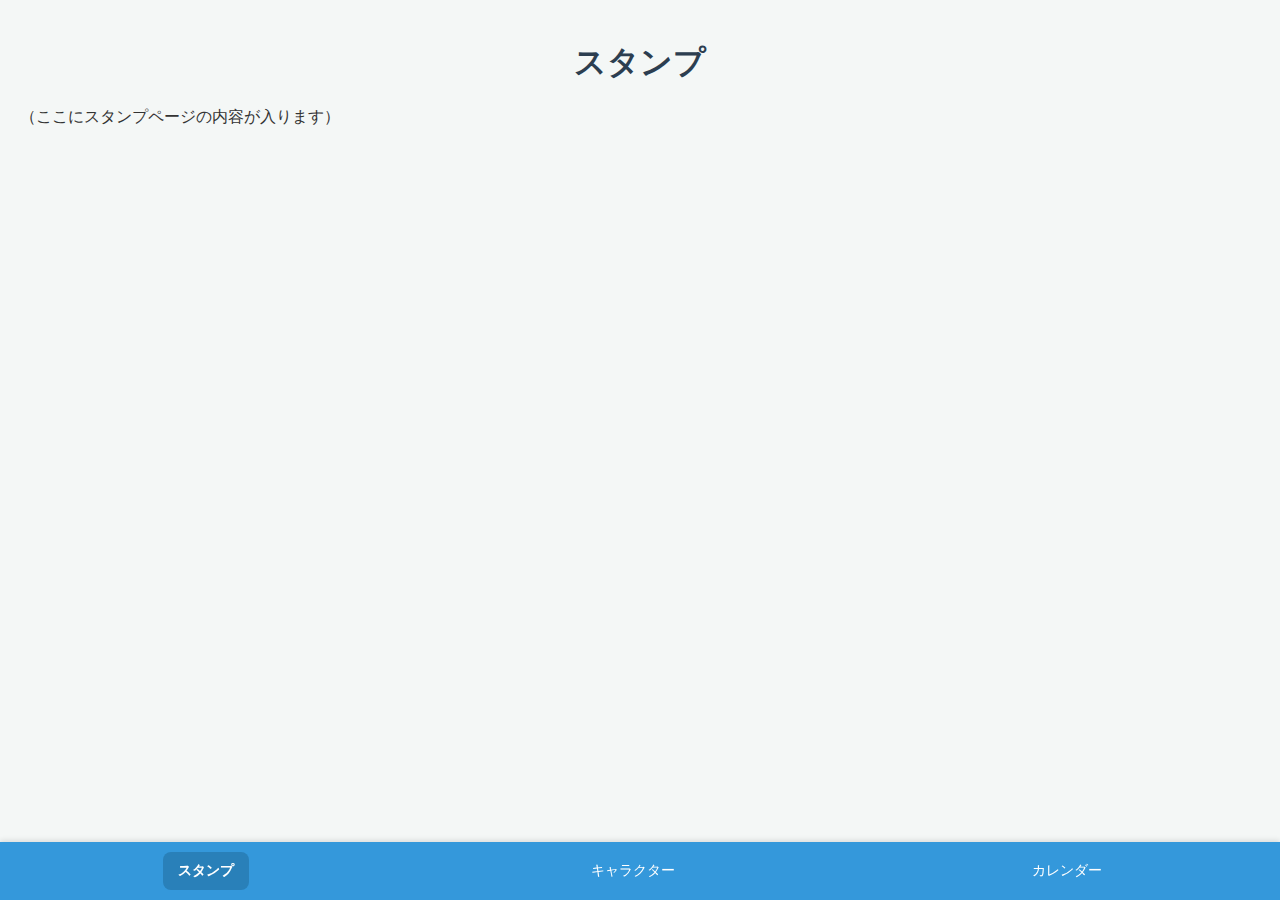
<file: index.html>
<!DOCTYPE html>
<html lang="ja">
<head>
    <meta charset="UTF-8">
    <meta name="viewport" content="width=device-width, initial-scale=1.0">
    <title>スタンプ | がんばり育成アプリ</title>
    <!-- CSSファイルを読み込む -->
    <link rel="stylesheet" href="style.css">
</head>
<body>

    <!-- 各ページのコンテンツをここに書く -->
    <main>
        <h1>スタンプ</h1>
        <p>（ここにスタンプページの内容が入ります）</p>
    </main>

    <!-- 共通のナビゲーションバー -->
    <nav>
        <a href="index.html" class="active">スタンプ</a>
        <a href="characters.html">キャラクター</a>
        <a href="calendar.html">カレンダー</a>
    </nav>
    
    <!-- JavaScriptファイルを読み込む（今は空でOK） -->
    <!-- <script src="script.js"></script> -->

</body>
</html>
</file>
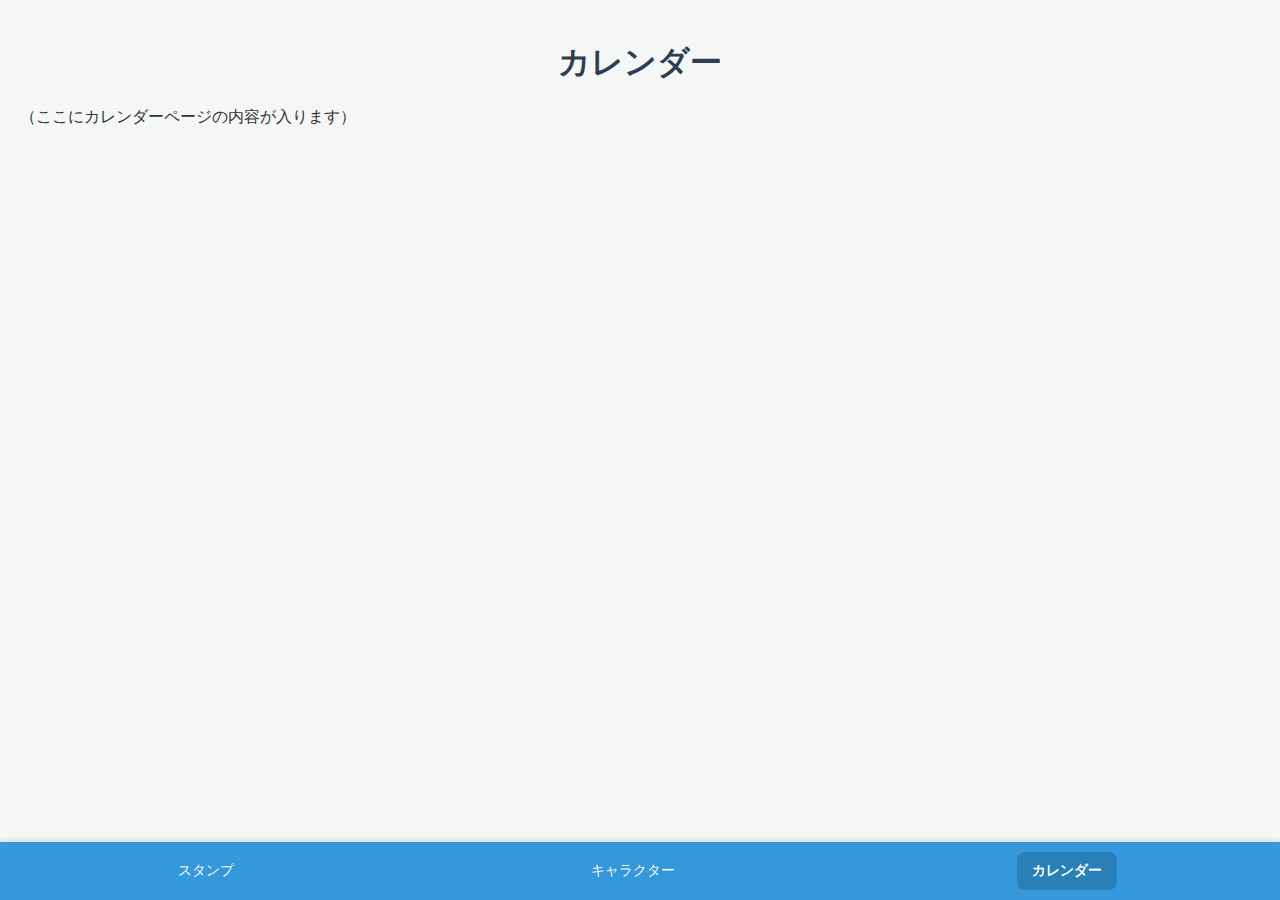
<file: calendar.html>
<!DOCTYPE html>
<html lang="ja">
<head>
    <meta charset="UTF-8">
    <meta name="viewport" content="width=device-width, initial-scale=1.0">
    <title>カレンダー | がんばり育成アプリ</title>
    <link rel="stylesheet" href="style.css">
</head>
<body>

    <main>
        <h1>カレンダー</h1>
        <p>（ここにカレンダーページの内容が入ります）</p>
    </main>

    <nav>
        <a href="index.html">スタンプ</a>
        <a href="characters.html">キャラクター</a>
        <a href="calendar.html" class="active">カレンダー</a>
    </nav>

</body>
</html>
</file>
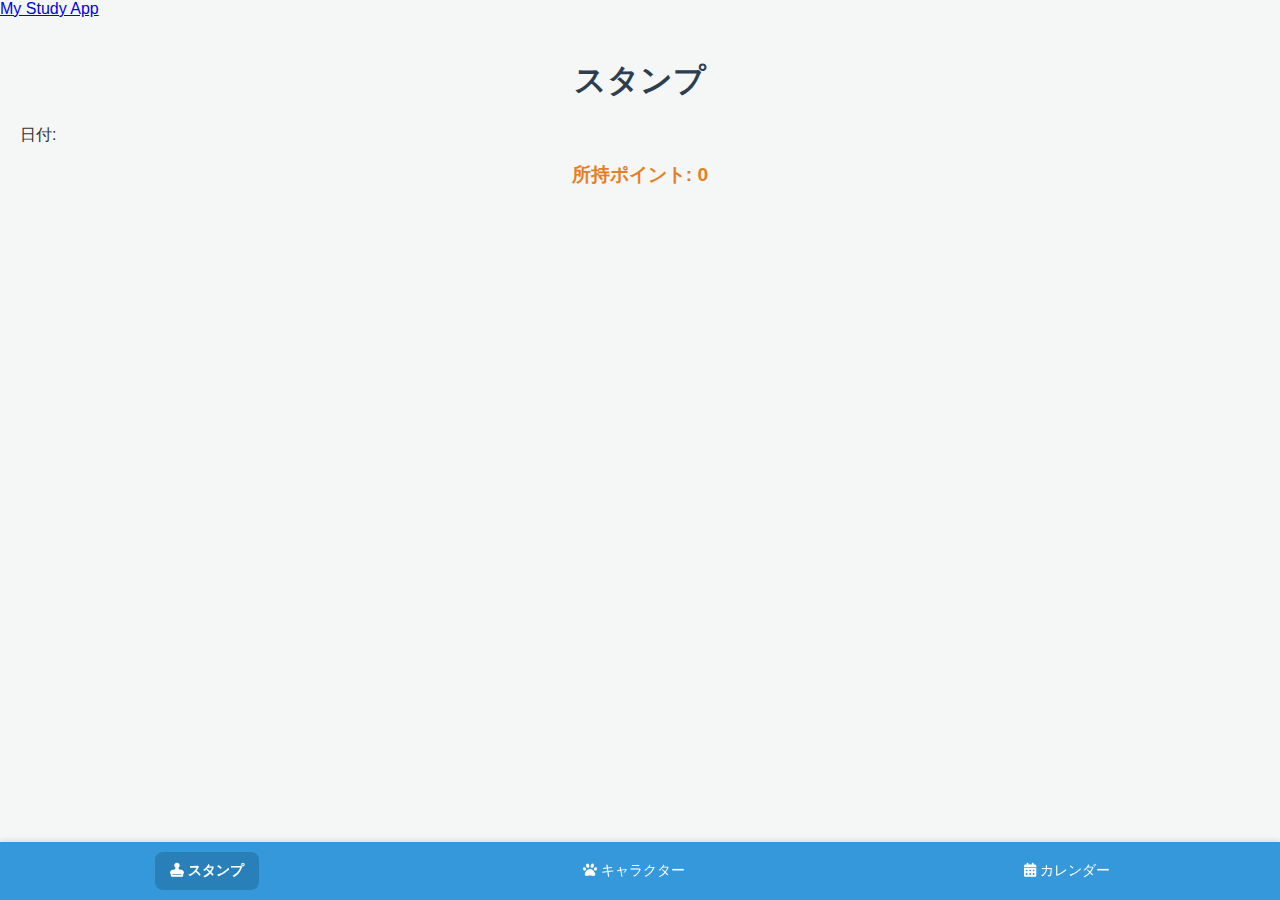
<file: stamp.html>
<!DOCTYPE html>
<html lang="ja">
<head>
    <meta charset="UTF-8">
    <meta name="viewport" content="width=device-width, initial-scale=1.0">
    <title>スタンプアプリ</title>
    <link rel="stylesheet" href="style.css">
    <link rel="stylesheet" href="https://cdnjs.cloudflare.com/ajax/libs/font-awesome/6.0.0-beta3/css/all.min.css">
</head>
<body>

    <header>
        <div class="header-logo">
            <a href="index.html">My Study App</a>
        </div>
    </header>

    <nav class="nav-menu">
        <a href="stamp.html" class="nav-item active">
            <i class="fas fa-stamp"></i>
            <span>スタンプ</span>
        </a>
        <a href="characters.html" class="nav-item">
            <i class="fas fa-paw"></i>
            <span>キャラクター</span>
        </a>
        <a href="calendar.html" class="nav-item">
            <i class="fas fa-calendar-alt"></i>
            <span>カレンダー</span>
        </a>
    </nav>
    
    <main>
        <h1>スタンプ</h1>
        <p>日付: <span id="todayDate"></span></p>
        <p class="point-display">所持ポイント: <span id="totalPointsDisplay">0</span></p>
        <div class="stamp-section">
            <div id="stampContainer">
                </div>
            <div id="inputSection" style="display:none;">
                <p id="stampMessage"></p>
                <input type="text" id="stampInput" placeholder="今日取り組んだもの" class="text-input">
                <button id="completeStampButton" class="main-button">完了</button>
            </div>
        </div>
    </main>

    <script src="common.js"></script>
    <script src="stamp.js"></script>
</body>
</html>
</file>
<file: style.css>
/* --- 全体的なスタイル --- */
body {
    font-family: -apple-system, BlinkMacSystemFont, "Segoe UI", Roboto, "Helvetica Neue", Arial, sans-serif;
    margin: 0;
    background-color: #f4f7f6; /* 少しグレーがかった白 */
    color: #333;
}

/* --- ナビゲーションバー --- */
nav {
    display: flex;
    justify-content: space-around;
    background-color: #3498db; /* 青系の色 */
    padding: 10px 0;
    position: fixed; /* 画面下部に固定 */
    bottom: 0;
    width: 100%;
    box-shadow: 0 -2px 5px rgba(0,0,0,0.1);
}

nav a {
    color: white;
    text-decoration: none;
    font-size: 14px;
    padding: 10px 15px;
    border-radius: 8px;
    transition: background-color 0.3s;
}

/* 現在表示しているページを分かりやすくする（後でJSで制御）*/
nav a.active {
    background-color: #2980b9; /* 少し濃い青 */
    font-weight: bold;
}

/* --- コンテンツエリア --- */
main {
    padding: 20px;
    /* ナビゲーションバーが下にあるので、その分だけ余白を確保 */
    padding-bottom: 80px; 
}

h1, h2 {
    color: #2c3e50; /* 濃いグレー */
    text-align: center;
}

/* --- ポイント表示などの共通パーツ --- */
.point-display {
    text-align: center;
    font-size: 1.2em;
    font-weight: bold;
    margin: 10px 0 20px 0;
    color: #e67e22; /* オレンジ色 */
}

/* --- カード形式の基本スタイル --- */
.card {
    background-color: white;
    border-radius: 12px;
    padding: 20px;
    margin-bottom: 20px;
    box-shadow: 0 4px 8px rgba(0,0,0,0.1);
}

/* --- スタンプページのスタイル --- */
.stamp-container {
    display: flex;
    justify-content: center;
    gap: 10px; /* スタンプ間の隙間 */
    margin: 20px 0;
}

.stamp {
    width: 50px;
    height: 50px;
    border: 3px solid #3498db; /* 青い枠線 */
    border-radius: 50%; /* 円形にする */
    cursor: pointer;
    transition: all 0.3s;
    display: flex;
    justify-content: center;
    align-items: center;
}

.stamp.checked {
    background-color: #3498db;
    border-color: #2980b9;
    color: white;
    font-size: 30px; /* チェックマークのサイズ */
}

/* 押せなくするスタイル */
.stamp.disabled {
    background-color: #e0e0e0; /* グレーアウト */
    border-color: #bdc3c7;
    cursor: not-allowed;
}

.stamp-message {
    text-align: center;
    font-weight: bold;
    color: #27ae60; /* 緑色 */
    min-height: 1.2em; /* メッセージがなくても高さを確保 */
}
/* --- キャラクターページのスタイル --- */
.character-card img {
    width: 100%;
    max-width: 150px;
    height: auto;
    display: block;
    margin: 0 auto 15px;
}

.character-card h3 {
    margin: 0 0 10px;
    text-align: center;
}

.character-card p {
    margin: 5px 0;
    text-align: center;
    color: #555;
}

.level-up-button {
    display: block;
    width: 100%;
    padding: 12px;
    margin-top: 15px;
    font-size: 1em;
    font-weight: bold;
    color: white;
    background-color: #e67e22; /* オレンジ */
    border: none;
    border-radius: 8px;
    cursor: pointer;
    transition: background-color 0.3s;
}

.level-up-button:hover {
    background-color: #d35400;
}

.level-up-button:disabled {
    background-color: #bdc3c7; /* グレー */
    cursor: not-allowed;
}
</file>
